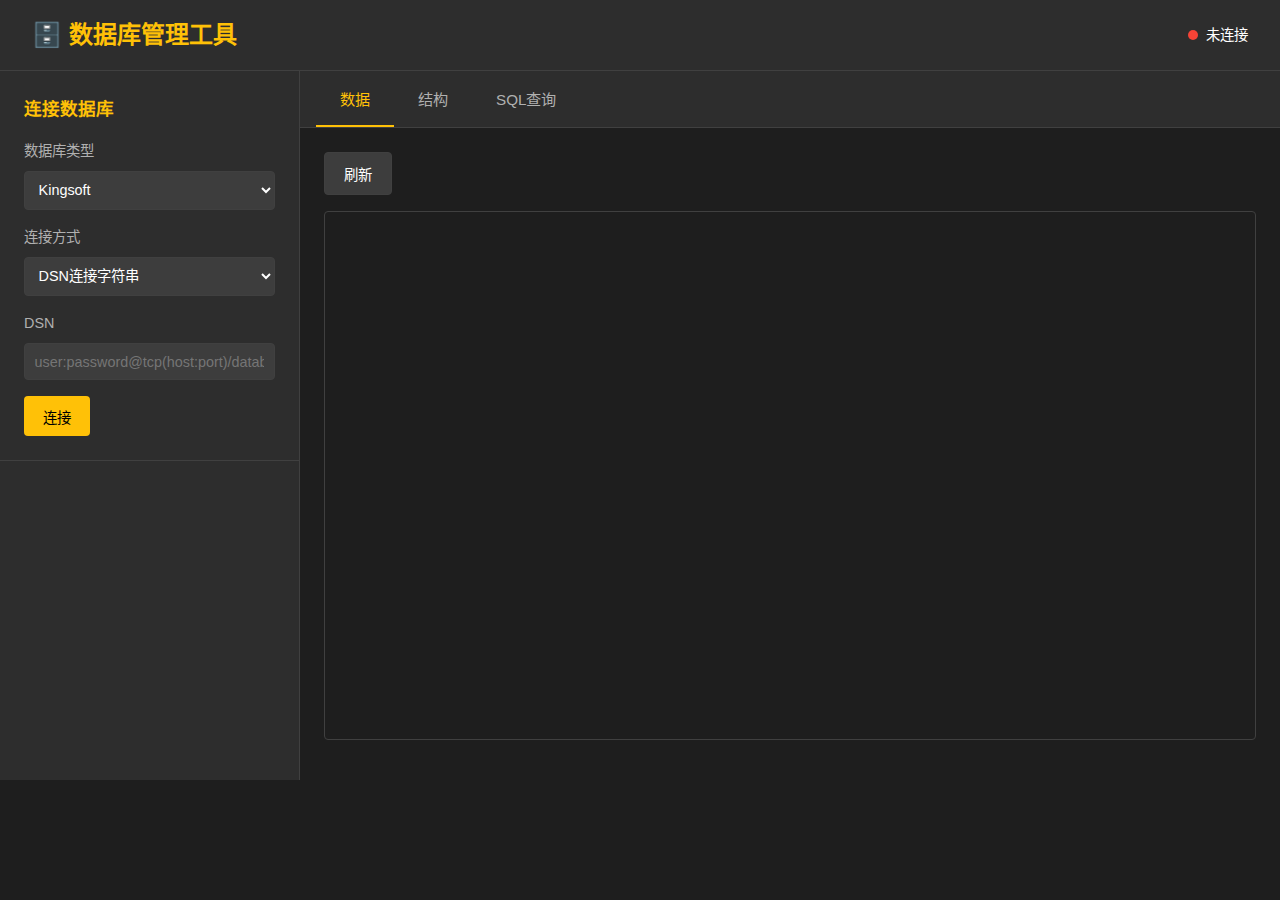
<file: templates/index.html>
<!DOCTYPE html>
<html lang="zh-CN">
<head>
    <meta charset="UTF-8">
    <meta name="viewport" content="width=device-width, initial-scale=1.0">
    <title>数据库管理工具</title>
    <link rel="stylesheet" href="/static/style.css">
</head>
<body>
    <div class="app-container">
        <!-- 顶部导航栏 -->
        <header class="header">
            <div class="header-content">
                <h1 class="logo">🗄️ 数据库管理工具</h1>
                <div class="connection-status" id="connectionStatus">
                    <span class="status-indicator disconnected"></span>
                    <span>未连接</span>
                </div>
            </div>
        </header>

        <!-- 主内容区 -->
        <div class="main-content">
            <!-- 左侧边栏 -->
            <aside class="sidebar">
                <!-- 连接面板 -->
                <div class="panel connection-panel">
                    <h2 class="panel-title">连接数据库</h2>
                    <form id="connectionForm" class="connection-form">
                        <div class="form-group">
                            <label>数据库类型</label>
                            <select id="dbType" class="form-control">
                                <option value="mysql">Kingsoft</option>
                                <option value="mysql">MySQL</option>
                            </select>
                        </div>
                        <div class="form-group">
                            <label>连接方式</label>
                            <select id="connectionMode" class="form-control">
                                <option value="dsn">DSN连接字符串</option>
                                <option value="form">表单输入</option>
                            </select>
                        </div>
                        <div id="dsnGroup" class="form-group">
                            <label>DSN</label>
                            <input type="text" id="dsn" class="form-control" 
                                   placeholder="user:password@tcp(host:port)/database">
                        </div>
                        <div id="formGroup" class="form-group" style="display: none;">
                            <label>主机</label>
                            <input type="text" id="host" class="form-control" placeholder="localhost">
                            <label>端口</label>
                            <input type="text" id="port" class="form-control" placeholder="3306">
                            <label>用户名</label>
                            <input type="text" id="user" class="form-control" placeholder="root">
                            <label>密码</label>
                            <input type="password" id="password" class="form-control" placeholder="password">
                            <label>数据库</label>
                            <input type="text" id="database" class="form-control" placeholder="database">
                        </div>
                        <button type="submit" class="btn btn-primary">连接</button>
                    </form>
                </div>

                <!-- 表列表 -->
                <div class="panel tables-panel" id="tablesPanel" style="display: none;">
                    <div class="panel-header">
                        <h2 class="panel-title">数据表</h2>
                        <button class="btn-icon" id="refreshTables" title="刷新">🔄</button>
                    </div>
                    <ul class="table-list" id="tableList"></ul>
                </div>
            </aside>

            <!-- 右侧内容区 -->
            <main class="content-area">
                <!-- 标签页导航 -->
                <div class="tabs" id="tabs">
                    <button class="tab active" data-tab="data">数据</button>
                    <button class="tab" data-tab="schema">结构</button>
                    <button class="tab" data-tab="query">SQL查询</button>
                </div>

                <!-- 数据标签页 -->
                <div class="tab-content active" id="dataTab">
                    <div class="toolbar">
                        <button class="btn btn-secondary" id="refreshData">刷新</button>
                        <div class="pagination-info" id="paginationInfo"></div>
                    </div>
                    <div class="table-container">
                        <table class="data-table" id="dataTable">
                            <thead id="dataTableHead"></thead>
                            <tbody id="dataTableBody"></tbody>
                        </table>
                    </div>
                    <div class="pagination" id="pagination"></div>
                </div>

                <!-- 结构标签页 -->
                <div class="tab-content" id="schemaTab">
                    <div class="code-block">
                        <pre id="schemaContent"><code>请选择一个表查看结构</code></pre>
                    </div>
                </div>

                <!-- SQL查询标签页 -->
                <div class="tab-content" id="queryTab">
                    <div class="query-editor">
                        <textarea id="sqlQuery" class="sql-input" placeholder="输入SQL查询..."></textarea>
                        <div class="query-toolbar">
                            <button class="btn btn-primary" id="executeQuery">执行查询</button>
                            <button class="btn btn-secondary" id="clearQuery">清空</button>
                        </div>
                    </div>
                    <div class="query-results" id="queryResults"></div>
                </div>
            </main>
        </div>
    </div>

    <!-- 编辑行模态框 -->
    <div class="modal" id="editModal" style="display: none;">
        <div class="modal-content">
            <div class="modal-header">
                <h3>编辑行数据</h3>
                <button class="modal-close" id="closeEditModal">×</button>
            </div>
            <div class="modal-body" id="editForm"></div>
            <div class="modal-footer">
                <button class="btn btn-secondary" id="cancelEdit">取消</button>
                <button class="btn btn-primary" id="saveEdit">保存</button>
            </div>
        </div>
    </div>

    <!-- 删除确认模态框 -->
    <div class="modal" id="deleteModal" style="display: none;">
        <div class="modal-content">
            <div class="modal-header">
                <h3>确认删除</h3>
                <button class="modal-close" id="closeDeleteModal">×</button>
            </div>
            <div class="modal-body">
                <p>确定要删除这行数据吗？此操作无法撤销。</p>
            </div>
            <div class="modal-footer">
                <button class="btn btn-secondary" id="cancelDelete">取消</button>
                <button class="btn btn-danger" id="confirmDelete">删除</button>
            </div>
        </div>
    </div>

    <script src="/static/app.js"></script>
</body>
</html>
</file>
<file: static/style.css>
/* 全局样式 */
* {
    margin: 0;
    padding: 0;
    box-sizing: border-box;
}

:root {
    /* 黄色主题色（类似Beekeeper Studio） */
    --primary-color: #FFC107;
    --primary-dark: #FFA000;
    --primary-light: #FFECB3;
    --secondary-color: #FFD54F;
    --background: #1E1E1E;
    --surface: #2D2D2D;
    --surface-light: #3D3D3D;
    --text-primary: #FFFFFF;
    --text-secondary: #B0B0B0;
    --border-color: #404040;
    --success-color: #4CAF50;
    --danger-color: #F44336;
    --shadow: 0 2px 8px rgba(0, 0, 0, 0.3);
}

body {
    font-family: -apple-system, BlinkMacSystemFont, 'Segoe UI', Roboto, 'Helvetica Neue', Arial, sans-serif;
    background: var(--background);
    color: var(--text-primary);
    line-height: 1.6;
    overflow: hidden;
}

.app-container {
    display: flex;
    flex-direction: column;
    height: 100vh;
    position: relative;
    padding-bottom: 60px; /* 为footer留出空间 */
}

/* 顶部导航栏 */
.header {
    background: var(--surface);
    border-bottom: 1px solid var(--border-color);
    padding: 1rem 2rem;
    box-shadow: var(--shadow);
}

.header-content {
    display: flex;
    justify-content: space-between;
    align-items: center;
}

.logo {
    font-size: 1.5rem;
    font-weight: 600;
    color: var(--primary-color);
}

.connection-status {
    display: flex;
    align-items: center;
    gap: 0.5rem;
    font-size: 0.9rem;
}

.status-indicator {
    width: 10px;
    height: 10px;
    border-radius: 50%;
    background: var(--danger-color);
}

.status-indicator.connected {
    background: var(--success-color);
}

/* 主内容区 */
.main-content {
    display: flex;
    flex: 1;
    overflow: hidden;
    padding-bottom: 60px; /* 为footer留出空间 */
}

/* 左侧边栏 */
.sidebar {
    width: 300px;
    background: var(--surface);
    border-right: 1px solid var(--border-color);
    overflow-y: auto;
    display: flex;
    flex-direction: column;
}

.panel {
    padding: 1.5rem;
    border-bottom: 1px solid var(--border-color);
}

.panel-title {
    font-size: 1.1rem;
    font-weight: 600;
    margin-bottom: 1rem;
    color: var(--primary-color);
}

.panel-header {
    display: flex;
    justify-content: space-between;
    align-items: center;
}

/* 表单样式 */
.form-group {
    margin-bottom: 1rem;
}

.form-group label {
    display: block;
    margin-bottom: 0.5rem;
    font-size: 0.9rem;
    color: var(--text-secondary);
}

.form-control {
    width: 100%;
    padding: 0.6rem;
    background: var(--surface-light);
    border: 1px solid var(--border-color);
    border-radius: 4px;
    color: var(--text-primary);
    font-size: 0.9rem;
}

.form-control:focus {
    outline: none;
    border-color: var(--primary-color);
    box-shadow: 0 0 0 2px rgba(255, 193, 7, 0.2);
}

/* 按钮样式 */
.btn {
    padding: 0.6rem 1.2rem;
    border: none;
    border-radius: 4px;
    font-size: 0.9rem;
    cursor: pointer;
    transition: all 0.2s;
    font-weight: 500;
}

.btn-primary {
    background: var(--primary-color);
    color: #000;
}

.btn-primary:hover {
    background: var(--primary-dark);
}

.btn-secondary {
    background: var(--surface-light);
    color: var(--text-primary);
    border: 1px solid var(--border-color);
}

.btn-secondary:hover {
    background: var(--surface);
}

.btn-danger {
    background: var(--danger-color);
    color: white;
}

.btn-danger:hover {
    background: #D32F2F;
}

.btn-icon {
    background: none;
    border: none;
    color: var(--text-secondary);
    cursor: pointer;
    font-size: 1.2rem;
    padding: 0.3rem;
    border-radius: 4px;
}

.btn-icon:hover {
    background: var(--surface-light);
    color: var(--text-primary);
}

/* 表列表 */
.table-list {
    list-style: none;
}

.table-item {
    padding: 0.8rem;
    cursor: pointer;
    border-radius: 4px;
    margin-bottom: 0.3rem;
    transition: background 0.2s;
}

.table-item:hover {
    background: var(--surface-light);
}

.table-item.active {
    background: var(--primary-color);
    color: #000;
    font-weight: 600;
}

/* 右侧内容区 */
.content-area {
    flex: 1;
    display: flex;
    flex-direction: column;
    overflow: hidden;
    background: var(--background);
}

/* 标签页 */
.tabs {
    display: flex;
    background: var(--surface);
    border-bottom: 1px solid var(--border-color);
    padding: 0 1rem;
}

.tab {
    padding: 1rem 1.5rem;
    background: none;
    border: none;
    color: var(--text-secondary);
    cursor: pointer;
    font-size: 0.95rem;
    border-bottom: 2px solid transparent;
    transition: all 0.2s;
}

.tab:hover {
    color: var(--text-primary);
    background: var(--surface-light);
}

.tab.active {
    color: var(--primary-color);
    border-bottom-color: var(--primary-color);
}

.tab-content {
    display: none;
    flex: 1;
    overflow: auto;
    padding: 1.5rem;
}

.tab-content.active {
    display: flex;
    flex-direction: column;
}

/* 工具栏 */
.toolbar {
    display: flex;
    justify-content: space-between;
    align-items: center;
    margin-bottom: 1rem;
}

.pagination-info {
    color: var(--text-secondary);
    font-size: 0.9rem;
}

/* 数据表格 */
.table-container {
    overflow-x: auto;
    flex: 1;
    border: 1px solid var(--border-color);
    border-radius: 4px;
}

.data-table {
    width: 100%;
    border-collapse: collapse;
    background: var(--surface);
}

.data-table th {
    background: var(--surface-light);
    padding: 0.8rem;
    text-align: left;
    font-weight: 600;
    color: var(--primary-color);
    border-bottom: 2px solid var(--border-color);
    position: sticky;
    top: 0;
    z-index: 10;
}

.data-table td {
    padding: 0.8rem;
    border-bottom: 1px solid var(--border-color);
    color: var(--text-primary);
}

.data-table tr:hover {
    background: var(--surface-light);
}

.data-table tr:last-child td {
    border-bottom: none;
}

/* 操作按钮 */
.action-btn {
    padding: 0.3rem 0.6rem;
    margin-right: 0.3rem;
    font-size: 0.85rem;
}

/* 分页 */
.pagination {
    display: flex;
    justify-content: center;
    align-items: center;
    gap: 0.5rem;
    margin-top: 1rem;
}

.pagination button {
    padding: 0.5rem 1rem;
    background: var(--surface-light);
    border: 1px solid var(--border-color);
    color: var(--text-primary);
    border-radius: 4px;
    cursor: pointer;
}

.pagination button:hover:not(:disabled) {
    background: var(--surface);
}

.pagination button:disabled {
    opacity: 0.5;
    cursor: not-allowed;
}

/* 代码块 */
.code-block {
    background: var(--surface);
    border: 1px solid var(--border-color);
    border-radius: 4px;
    padding: 1rem;
    overflow-x: auto;
}

.code-block pre {
    margin: 0;
    color: var(--text-primary);
    font-family: 'Courier New', monospace;
    font-size: 0.9rem;
    line-height: 1.6;
}

/* SQL查询编辑器 */
.query-editor {
    margin-bottom: 1rem;
}

.sql-input {
    width: 100%;
    min-height: 150px;
    padding: 1rem;
    background: var(--surface);
    border: 1px solid var(--border-color);
    border-radius: 4px;
    color: var(--text-primary);
    font-family: 'Courier New', monospace;
    font-size: 0.9rem;
    resize: vertical;
}

.sql-input:focus {
    outline: none;
    border-color: var(--primary-color);
    box-shadow: 0 0 0 2px rgba(255, 193, 7, 0.2);
}

.query-toolbar {
    display: flex;
    gap: 0.5rem;
    margin-top: 0.5rem;
}

.query-results {
    flex: 1;
    overflow: auto;
}

.query-results table {
    width: 100%;
    border-collapse: collapse;
    background: var(--surface);
    border: 1px solid var(--border-color);
    border-radius: 4px;
}

.query-results th {
    background: var(--surface-light);
    padding: 0.8rem;
    text-align: left;
    font-weight: 600;
    color: var(--primary-color);
    border-bottom: 2px solid var(--border-color);
}

.query-results td {
    padding: 0.8rem;
    border-bottom: 1px solid var(--border-color);
    color: var(--text-primary);
}

.query-results tr:last-child td {
    border-bottom: none;
}

.query-message {
    padding: 1rem;
    background: var(--surface-light);
    border-radius: 4px;
    margin-top: 1rem;
}

.query-message.success {
    background: rgba(76, 175, 80, 0.2);
    color: var(--success-color);
}

.query-message.error {
    background: rgba(244, 67, 54, 0.2);
    color: var(--danger-color);
}

/* 模态框 */
.modal {
    position: fixed;
    top: 0;
    left: 0;
    width: 100%;
    height: 100%;
    background: rgba(0, 0, 0, 0.7);
    display: flex;
    justify-content: center;
    align-items: center;
    z-index: 1000;
}

.modal-content {
    background: var(--surface);
    border-radius: 8px;
    width: 90%;
    max-width: 600px;
    max-height: 80vh;
    display: flex;
    flex-direction: column;
    box-shadow: 0 4px 20px rgba(0, 0, 0, 0.5);
}

.modal-header {
    display: flex;
    justify-content: space-between;
    align-items: center;
    padding: 1.5rem;
    border-bottom: 1px solid var(--border-color);
}

.modal-header h3 {
    color: var(--primary-color);
}

.modal-close {
    background: none;
    border: none;
    color: var(--text-secondary);
    font-size: 2rem;
    cursor: pointer;
    line-height: 1;
    padding: 0;
    width: 30px;
    height: 30px;
    display: flex;
    align-items: center;
    justify-content: center;
    border-radius: 4px;
}

.modal-close:hover {
    background: var(--surface-light);
    color: var(--text-primary);
}

.modal-body {
    padding: 1.5rem;
    overflow-y: auto;
    flex: 1;
}

.modal-footer {
    padding: 1.5rem;
    border-top: 1px solid var(--border-color);
    display: flex;
    justify-content: flex-end;
    gap: 0.5rem;
}

/* 编辑表单 */
.edit-form-group {
    margin-bottom: 1rem;
}

.edit-form-group label {
    display: block;
    margin-bottom: 0.5rem;
    color: var(--text-secondary);
    font-size: 0.9rem;
}

.edit-form-group input {
    width: 100%;
    padding: 0.6rem;
    background: var(--surface-light);
    border: 1px solid var(--border-color);
    border-radius: 4px;
    color: var(--text-primary);
}

.edit-form-group input:focus {
    outline: none;
    border-color: var(--primary-color);
    box-shadow: 0 0 0 2px rgba(255, 193, 7, 0.2);
}

/* 滚动条样式 */
::-webkit-scrollbar {
    width: 8px;
    height: 8px;
}

::-webkit-scrollbar-track {
    background: var(--surface);
}

::-webkit-scrollbar-thumb {
    background: var(--surface-light);
    border-radius: 4px;
}

::-webkit-scrollbar-thumb:hover {
    background: var(--border-color);
}



/* Footer */
.footer {
    position: fixed;
    bottom: 0;
    left: 0;
    right: 0;
    background: var(--surface);
    border-top: 1px solid var(--border-color);
    padding: 1rem 2rem;
    text-align: center;
    z-index: 100;
    box-shadow: 0 -2px 8px rgba(0, 0, 0, 0.3);
}

.footer-content {
    max-width: 1200px;
    margin: 0 auto;
}

.footer p {
    margin: 0;
    color: var(--text-secondary);
    font-size: 0.875rem;
}
</file>
